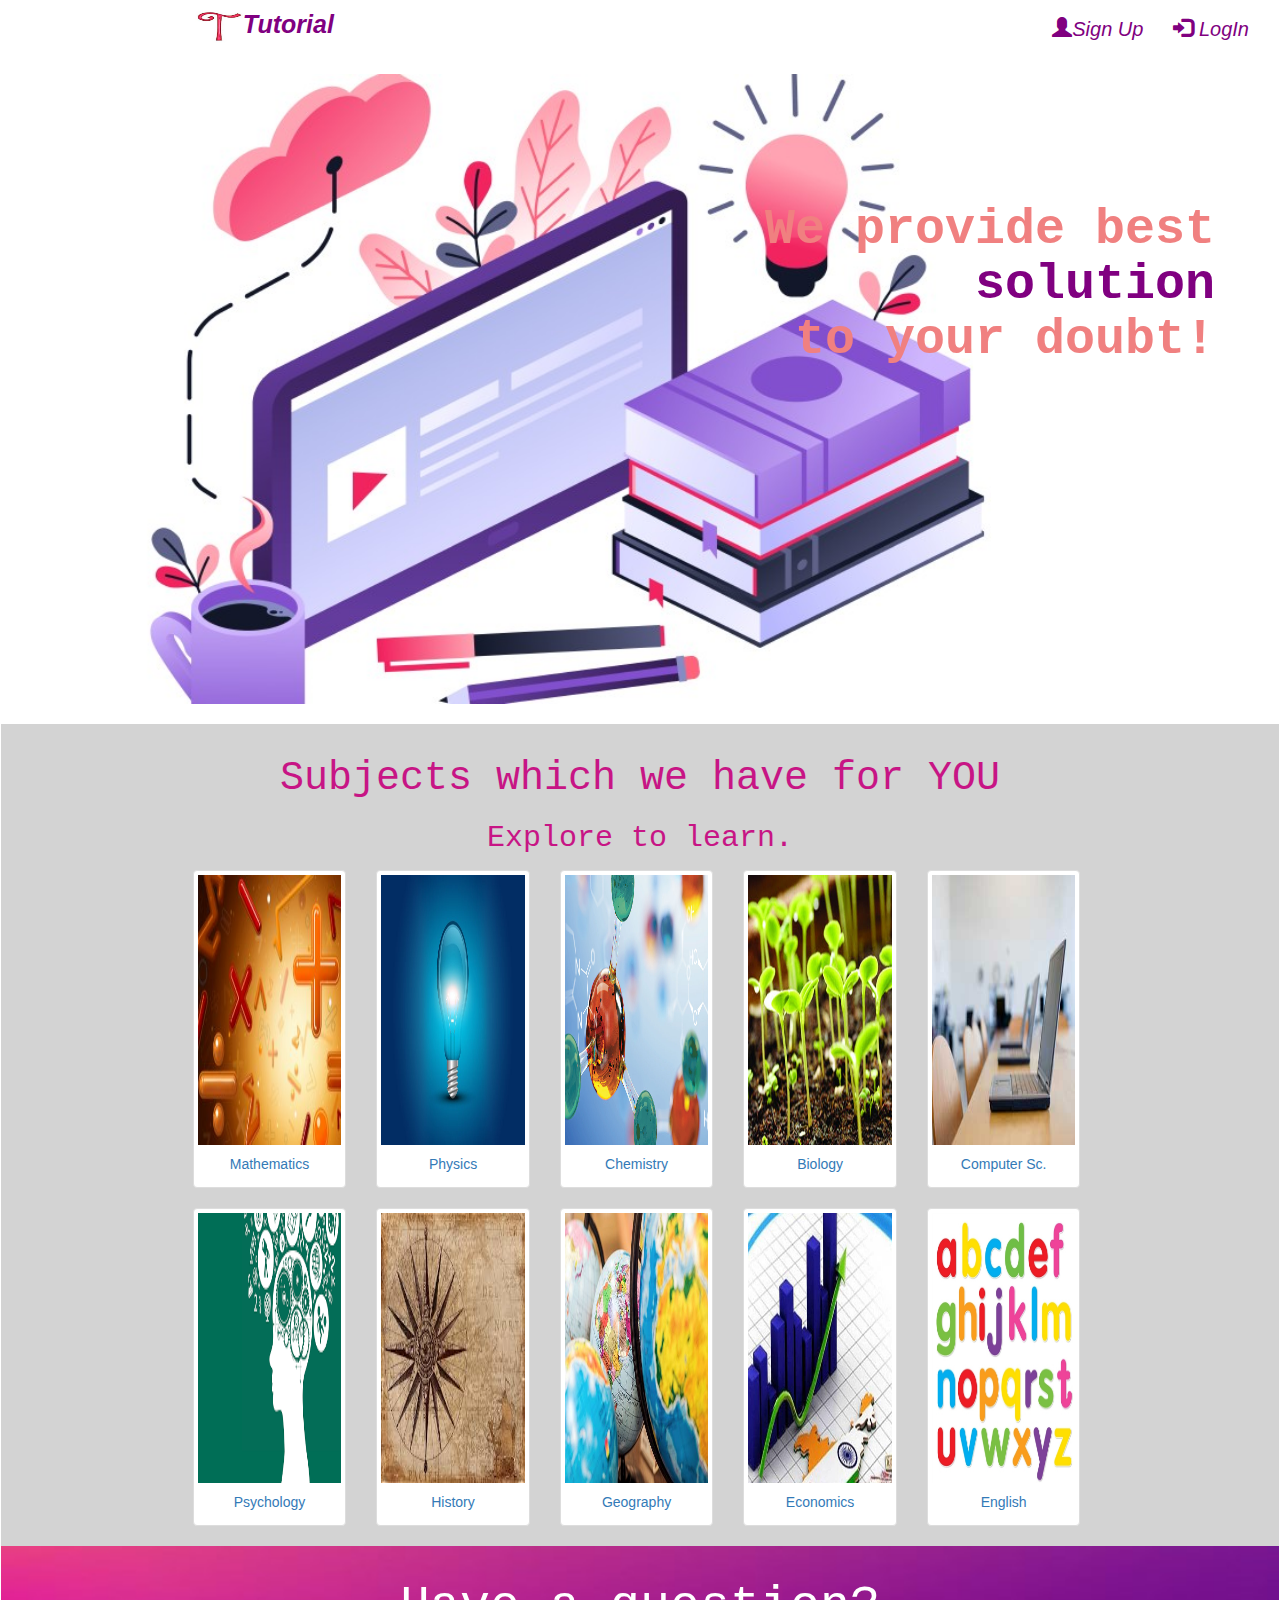
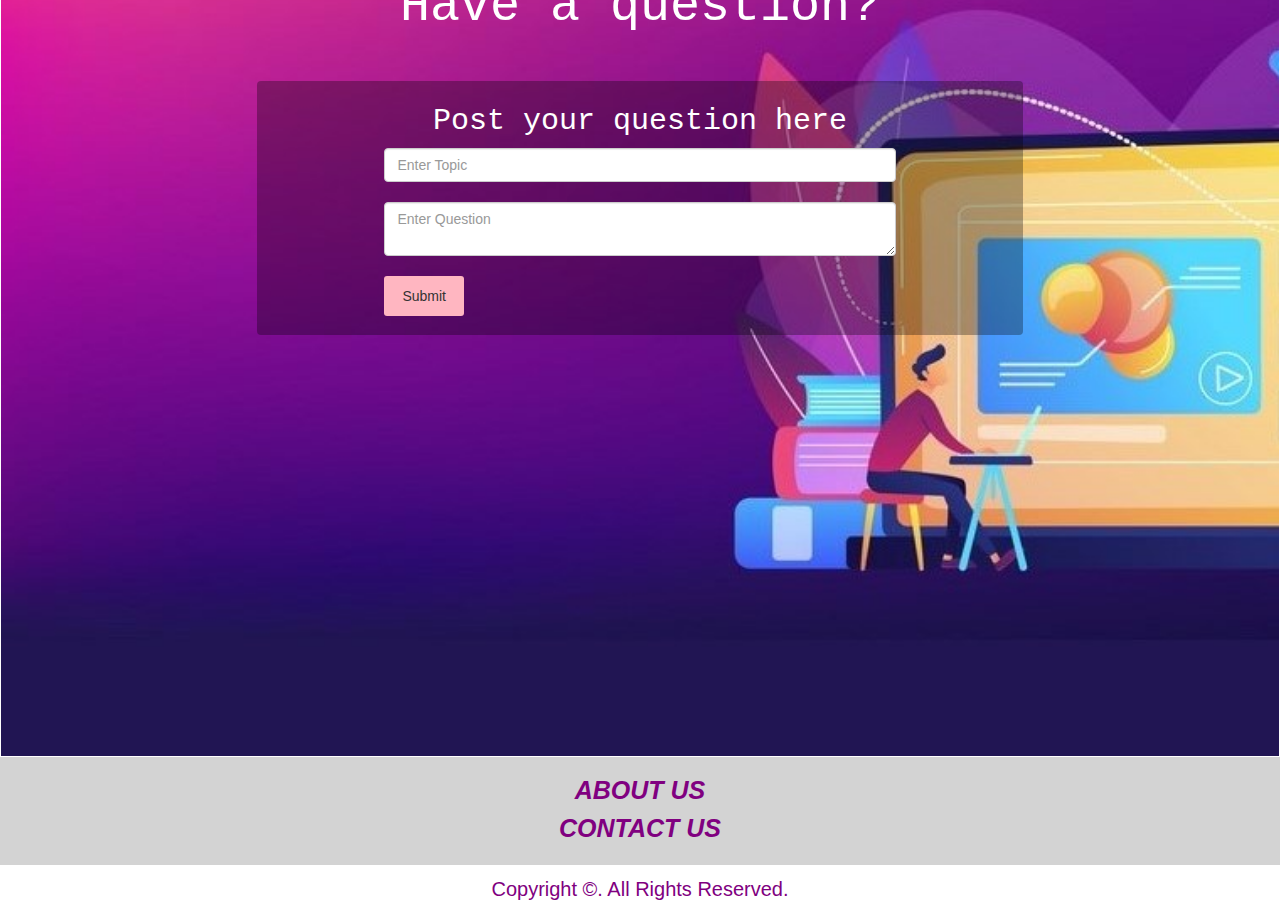
<file: index.html>
<html>
    <head>
        <meta charset="UTF-8">
        <meta name="viewport" content="width=device-width, initial-scale=1.0">
        <link href="css/bootstrap.min.css" rel="stylesheet">
        <link href="StyleSheet.css" rel="stylesheet">
         <script src="js/jquery-3.4.1.min.js"></script>
        <script src="js/bootstrap.min.js"></script>
        <title>Tutorial</title>
        <link rel="icon" href="img/logo.jpg"  type="image/icon type">
    </head>
    <body>
        <div class="navbar">
    <div class="container" >
         
        <div class="navbar-header">
            <button type="button" class="navbar-toggle" data-toggle="collapse" data-target="#demo">
                <span class="glyphicon glyphicon-menu-hamburger"></span>
                <span class="icon-bar"></span>
                <span class="icon-bar"></span>                        
            </button>
            <h3><img src="img/logo.jpg" width="50" height="35" >Tutorial</h3>
         </div>
        <div class="collapse navbar-collapse" id="demo">
            <ul class="nav navbar-nav navbar-right">
                    <li><a href="signup.html " class="color_me" data-toggle="modal" data-target="#myModal" > <span class="glyphicon glyphicon-user"></span>Sign Up</a></li>
                 <div id="myModal" class="modal fade" role="dialog">
  <div class="modal-dialog modal-sm">
      <div class="modal-content" >
          </div></div></div>
                    <li><a href="login.html" class="color_me" data-toggle="modal" data-target="#myModal"><span class="glyphicon glyphicon-log-in"></span> LogIn</a></li>
                    <div id="myModal" class="modal fade" role="dialog">
  <div class="modal-dialog modal-sm">
      <div class="modal-content" >
          </div></div></div>
            </ul>
    </div>
    </div>
            
        <div id="front_img">
            <p> <h1 id="front_text">We provide best </br><div id="color_pink">solution</div> to your doubt!</h1></p>
            </div></br>
        <div class="color_grey">
        <div class="subj">
            <center><p>Subjects which we have for YOU</p></center>
        </div>
        <center> <p style="color: mediumvioletred;font-size: 30;font-family: Courier, monospace">Explore to learn.</p></center>
       <div class="container">
       <div class="row">
           <div class="col-lg-2">
               <div class="thumbnail">
                   <div class="he">
               <img src="img/maths.jpg" class="image"> 
               <div class="middle">
                   <div class="text">Mathematics is not about number, equation or algorithms.It's about UNDERSTANDING.</div></div></div>
               <div class="caption"><a href="#"><center>Mathematics</center></a></div>
               </div>
           </div>
           
           <div class="col-lg-2">
               <div class="thumbnail">
                   <div class="he">
               <img src="img/physics.jpg" class="image"> 
               <div class="middle">
                   <div class="text">All science is either PHYSICS or stamp collection.</div></div></div>
               <div class="caption"><a href="#"><center>Physics</center></a></div>
               </div>
           </div>
           
           <div class="col-lg-2">
               <div class="thumbnail">
                   <div class="he">
               <img src="img/chemistry.jpg" class="image"> 
               <div class="middle">
                   <div class="text">Life is like CHEMISTRY,it has more exception. </div></div></div>
               <div class="caption"><a href="#"><center>Chemistry</center></a></div>
               </div>
           </div>
           
           <div class="col-lg-2">
               <div class="thumbnail">
                   <div class="he">
               <img src="img/plants.jpg" class="image"> 
               <div class="middle">
                   <div class="text">BIOLOGY gives you a brain.Life turn into a mind.</div></div></div>
               <div class="caption"><a href="#"><center>Biology</center></a></div>
               </div>
           </div>
           
           <div class="col-lg-2">
               <div class="thumbnail">
                   <div class="he">
               <img src="img/cs.jpg" class="image"> 
               <div class="middle">
                   <div class="text">Everyone should learn to code.It teaches you to think</div></div></div>
               <div class="caption"><a href="#"><center>Computer Sc.</center></a></div>
               </div>
           </div>
       </div>
       </div>
       
       <div class="container">
       <div class="row">
           <div class="col-lg-2">
               <div class="thumbnail">
                   <div class="he">
               <img src="img/psychology.png" class="image"> 
               <div class="middle">
                   <div class="text">PSYCHOLOGY has long past,but a short history.</div></div></div>
               <div class="caption"><a href="#"><center>Psychology</center></a></div>
               </div>
           </div>
           
           <div class="col-lg-2">
               <div class="thumbnail">
                   <div class="he">
               <img src="img/history.jpg" class="image"> 
               <div class="middle">
                   <div class="text">HISTORY is being read and also being written.</div></div></div>
               <div class="caption"><a href="#"><center>History</center></a></div>
               </div>
           </div>
           
           <div class="col-lg-2">
               <div class="thumbnail">
                   <div class="he">
               <img src="img/geography.jpg" class="image"> 
               <div class="middle">
                   <div class="text">Without GEOGRAPHY, you are nowhere. </div></div></div>
               <div class="caption"><a href="#"><center>Geography</center></a></div>
               </div>
           </div>
           
           <div class="col-lg-2">
               <div class="thumbnail">
                   <div class="he">
               <img src="img/economics.jpg" class="image"> 
               <div class="middle">
                   <div class="text">Be not afraid to GROW slow,be afraid to stand still.</div></div></div>
               <div class="caption"><a href="#"><center>Economics</center></a></div>
               </div>
           </div>
           
           <div class="col-lg-2">
               <div class="thumbnail">
                   <div class="he">
               <img src="img/english.jpg" class="image"> 
               <div class="middle">
                   <div class="text">Language is work in progress. Have fun with it.</div></div></div>
               <div class="caption"><a href="#"><center>English</center></a></div>
               </div>
           </div>
       </div>
       </div>
        </div>
      <div id="query">
<div id="ques"><center><p style="color:white; font-size:50px;font-family: Courier, monospace;">Have a question?</p></center></div>
<div class="thumbnail" id="c">
        <form class="form-group">
        <center><h2 style="color: white; font-family:Courier, monospace ">Post your question here</h2></center>
        <input type="text" placeholder="Enter Topic"  class="form-control"></br>
        <textarea placeholder="Enter Question" rows="2" cols="79" class="form-control"></textarea></br>
        <input type="submit">
        </form>
   </div></div>
       </div>
        <div  id="foot_er1">
            <center>
                <h3><a href="#" class="color_me">ABOUT US</a></h3>
                <h3><a href="#" class="color_me">CONTACT US</a></h3>
            </center></div>
            <div><center>
            <p id="foot_er2">Copyright &copy;. All Rights Reserved. </p>	
        </center>
        </div>
    </body>
</html>
</file>
<file: StyleSheet.css>
body,html{
    height: 100%;
    width: 100%;
}
h3{
    margin-top: 8px;
    font-style: italic;
    font-size: 25px;
    font-weight: bold;
    color: purple;
}
.navbar{
    margin-bottom: 0px;
}
.navbar-right{
    font-size: 20px; font-style: italic; }
.color_me{
    color: purple;
}
.nav>li>a:focus, .nav>li>a:hover,#foot_er1>center>h3>a:hover {
        text-decoration: none;
        background-color: transparent !important;
        color: lightcoral;
      }
      .banner_image{
     text-align: center;
    background: url(img/modal-bg.jpg);
    height: 50%;
    }
    .modal-header{
        color:purple;
        font-style:  italic;
        font-weight: bolder;
    }
    
    #class_button{
        border-color: gray;
        background-color: bisque;
    }
    #form_border_color{
        border-color: gray;
    }
    #front_img{
        background-image: url(img/fi1.jpg) ;
        height: 70%;
        background-repeat: no-repeat;
      background-size: contain;
      padding-left: 0%;
     }
     #front_text{
         padding-top: 10%;
         padding-right : 5%;
        font-family: Courier, monospace;
        color: lightcoral;
         font-weight: bolder;
        text-align-last: right;
         text-align: right;
         font-size: 50px;
     }
     #color_pink{
         color:purple;
     }
     
     .subj{
         padding-top: 2%;
         color: mediumvioletred;
         font-family: Courier, monospace;
         font-size: 40px;
         font-weight: 400;
     }
         .image {
  opacity: 1;
  display: block;
  width: 100%;
  height: 30%;
  transition: .5s ease;
  backface-visibility: hidden;
}
     .text {
  font-size: 14px;
  font-weight: bold;
  padding-bottom: 18px;
}
.he:hover .middle {
  opacity: 1;
}
.he:hover .image {
  opacity: 0.3;
}
.middle {
  transition: .5s ease;
  opacity: 0;
  position: absolute;
  top: 50%;
  left: 50%;
  transform: translate(-50%, -50%);
  -ms-transform: translate(-50%, -50%);
  text-align: center;
}
.container{
    padding-left: 15%;
    width: 100%;
}
.caption>a>:hover{
    text-decoration: none;
}
.color_grey{
    background-color: lightgray;
}
#query{
    background-image: url(img/query3.jpg);
    background-size: cover;
    height: 90%;
    
}
#ques{
    padding-top: 2%;
    padding-bottom:0%;
}
#c{
    background-color: rgba(0,0,0,0.3);
    width: 60%;
    margin-top: 3%;
    margin-left: 20%;
    margin-right: 20%;
    border: 0px;
    padding-left: 10%;
    padding-right: 10%;
}
input[type=submit]{
    border-radius: 3px;
    border: 0px;
   background-color: lightpink;
  padding: 10px 18px;
  text-decoration: none;
  
}
 #foot_er1{
     background-color: lightgray; background-size: cover; padding-top: 1%; padding-bottom: 1%
 }
 #foot_er2{
      padding-top:  10px ;
    color:purple;
 width: 100%;
 font-size: 20px;
 }
</file>
